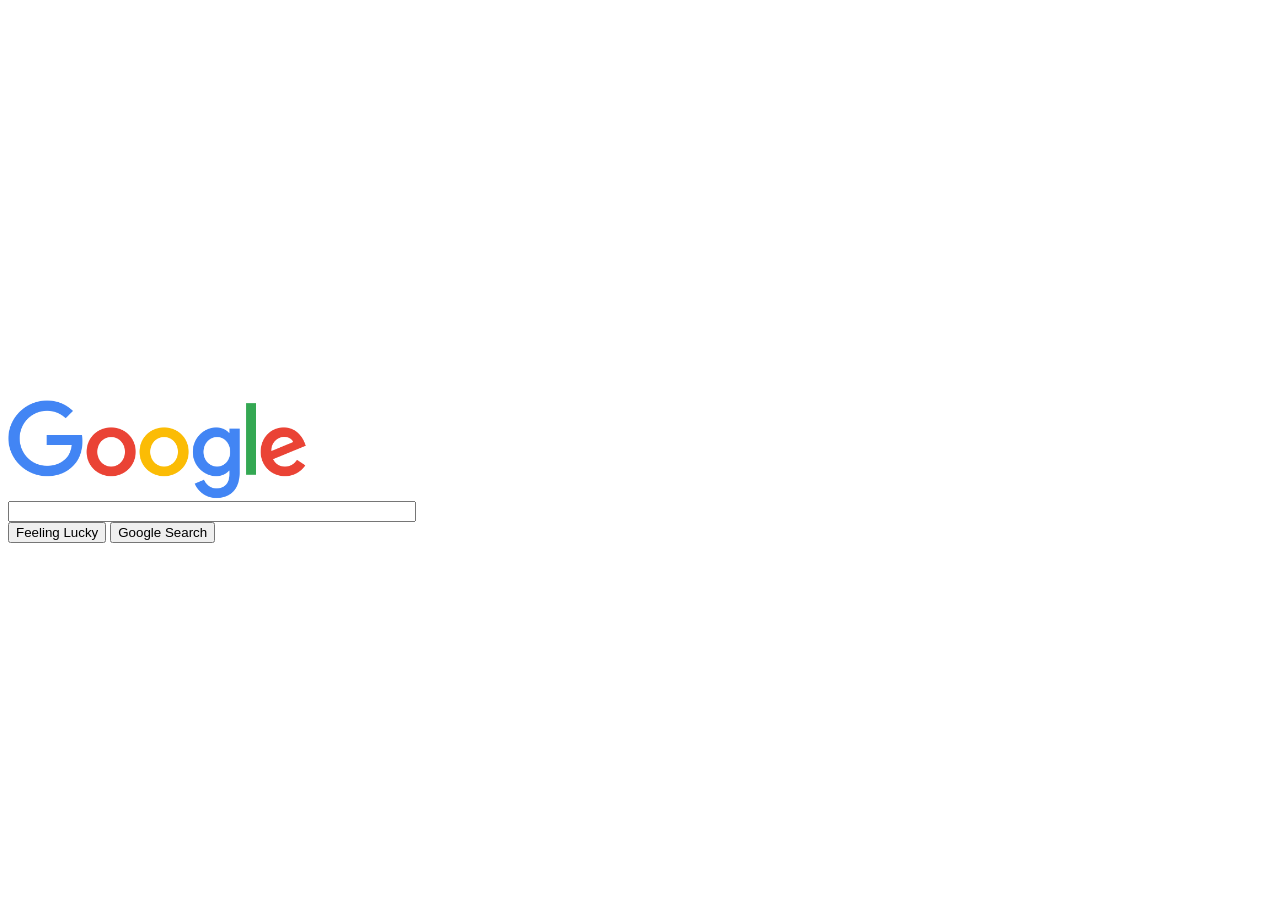
<file: HtmlCss/CSS/Lesson2_Google/index.html>
<!DOCTYPE html>
<html>
    <head>
        <link rel="stylesheet" href="styles.css">

    </head>
    <body>
        <div class="main">
         <img class="google_logo" src="google.png">
         <input class="search_bar" type="text">
         <div>
            <button> Feeling Lucky</button>
            <button> Google Search</button>
         </div>
        </div>

    </body>
</html>
</file>
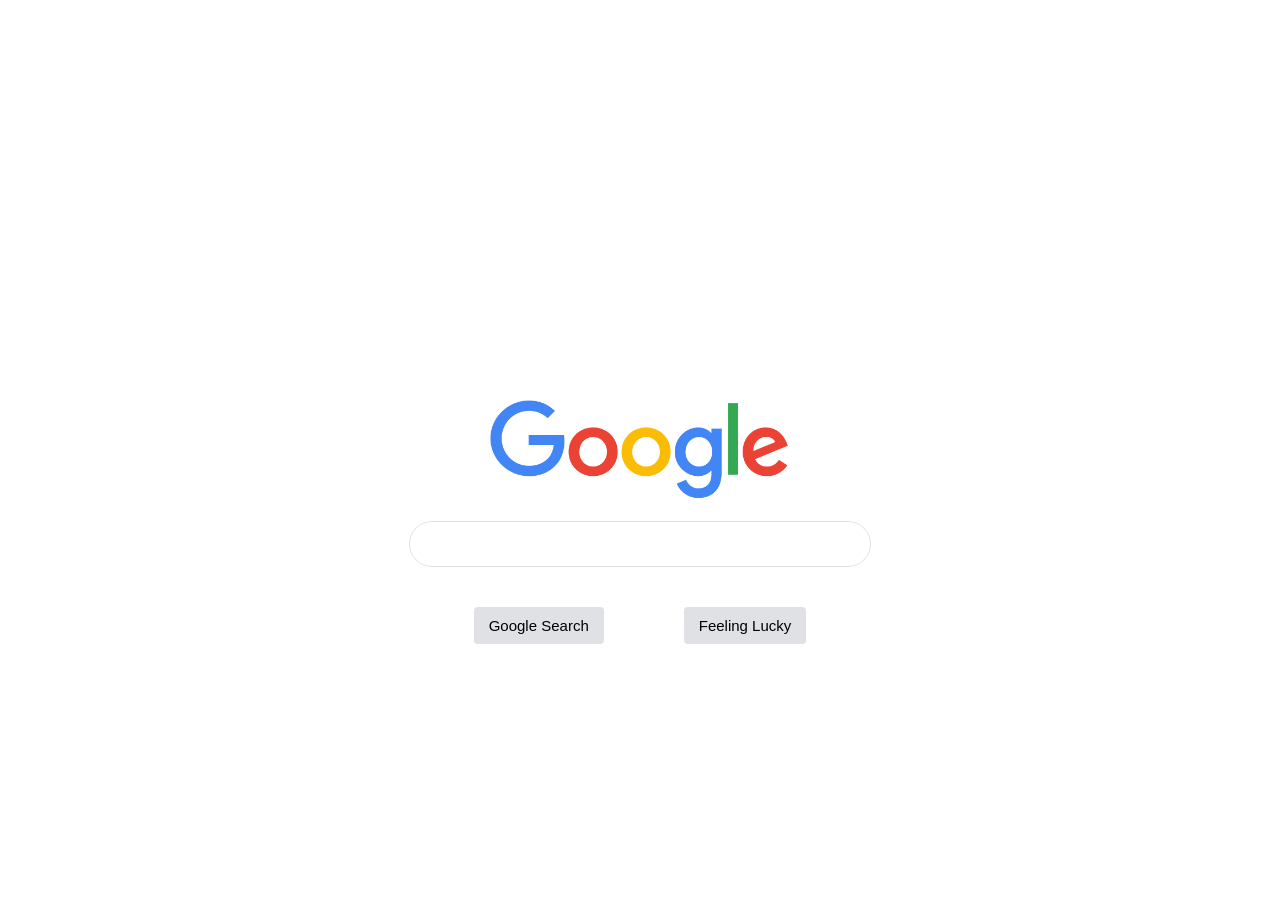
<file: HtmlCss/CSS/Lesson4_WorkingonGoogleProjekt/index.html>
<!DOCTYPE html>
<html>
    <head>
        <link rel="stylesheet" href="styles.css">

    </head>
    <body>
        <div class="main">
         <img class="google_logo" src="google.png">
         <input class="search_bar" type="text">
         <div class="google-btns-wrapper">
          <button class="search-btn"> Google Search</button>
          <button class="search-btn"> Feeling Lucky</button>
         </div>
        </div>

    </body>
</html>
</file>
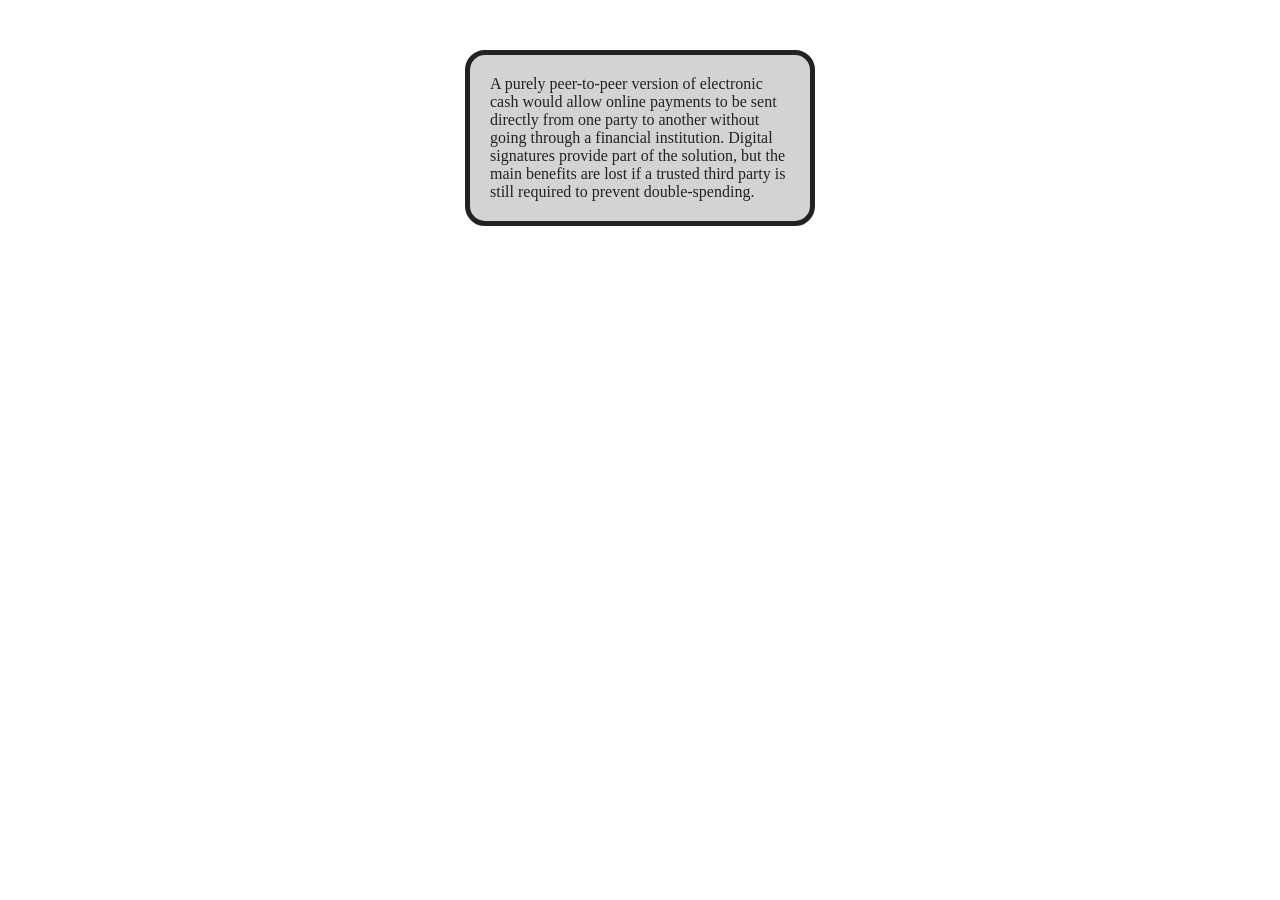
<file: HtmlCss/CSS/Lesson5_Padding/index.html>
<html>
    <head>
        <link rel="stylesheet" href="styles.css" />
    </head>
    <body>
        
        <div class="card">
            
            A purely peer-to-peer version of electronic cash would allow online
            payments to be sent directly from one party to another without going through a
            financial institution. Digital signatures provide part of the solution, but the main
            benefits are lost if a trusted third party is still required to prevent double-spending.  
                  
        </div> 
           
    </body>
</html>
</file>
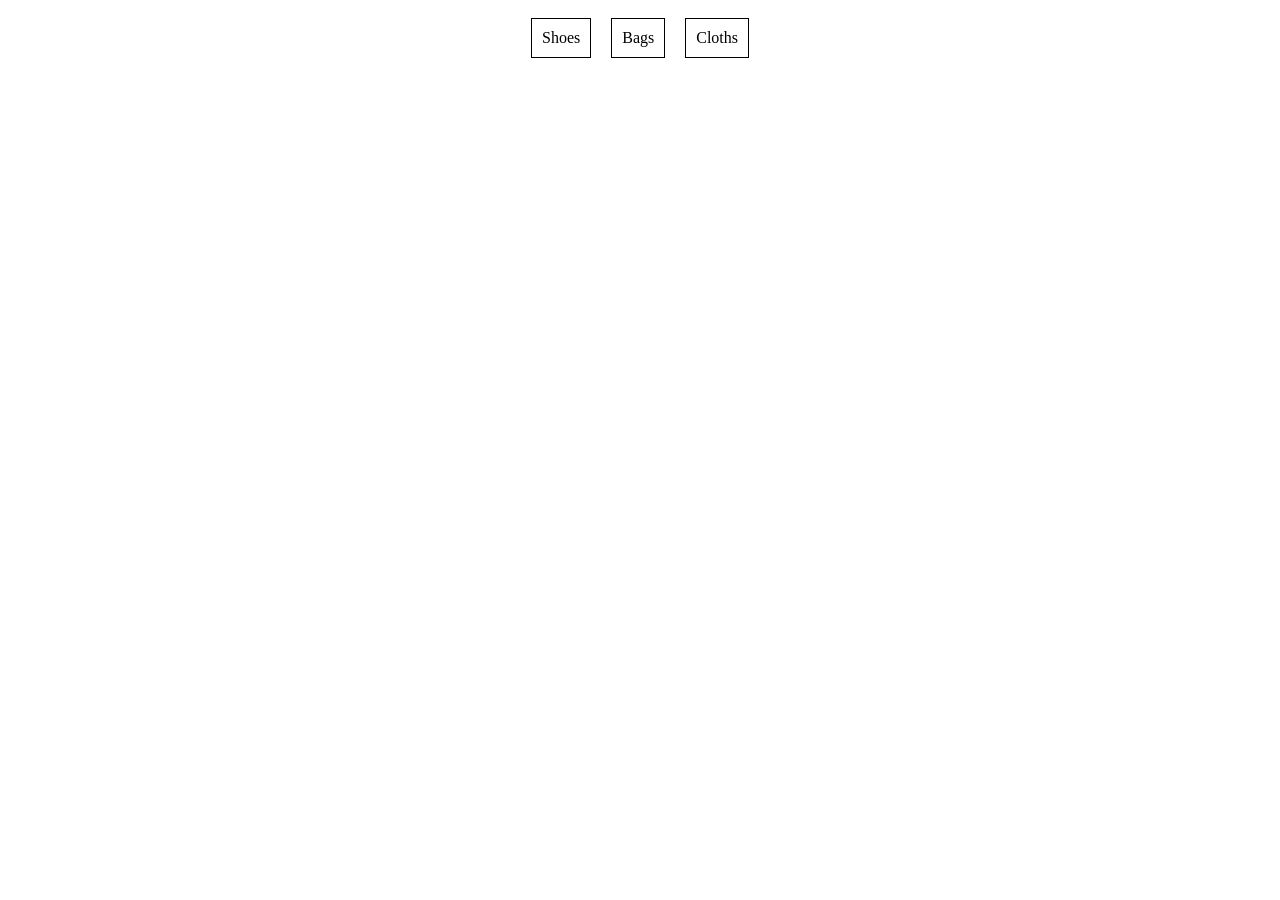
<file: HtmlCss/CSS/Lesson7_Flexbox/index.html>
<!DOCTYPE html>
<html>
    <head>
        <link rel="stylesheet" href="styles.css">
    </head>
    <body>
        <div class="nav-container">
            <div class="item"> Shoes</div>
            <div class="item"> Bags</div>
            <div class="item"> Cloths</div>
        </div>
    </body>
</html>
</file>
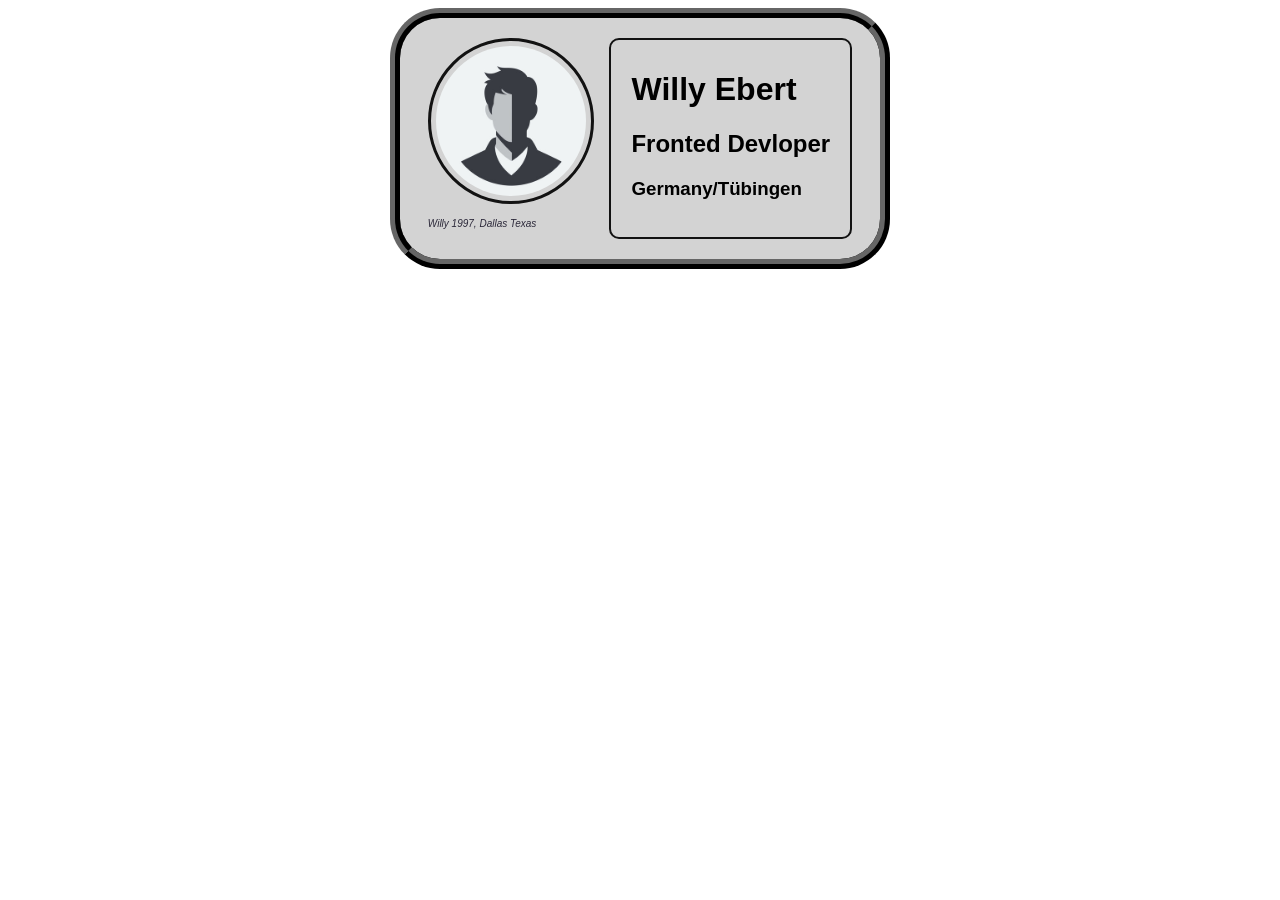
<file: HtmlCss/CSS/Lesson8_Buissnescard/index.html>
<!DOCTYPE html>
<html>
    <head>
        <link rel="stylesheet" href="styles.css">
    </head>

    <body> <!-- Never tag the body itself, if footers are used it couldt break-->
     <div class="card">
        <div class="card-body font-familly">

        <div> <!-- Is wrapped because of flexbox (not an dierect child anymore !)-->
        <img class="profile-pic" src="images/image.jpg" alt="mockup profile picture">
        <p class="image-description"> Willy 1997, Dallas Texas</p>
       </div>

        <div class="card-text">
        <h1> Willy Ebert</h1>
        <h2> Fronted Devloper</h2>
        <h3> Germany/Tübingen</h3>  
       </div>
     </div>

     </div>
    </body>
</html>
</file>
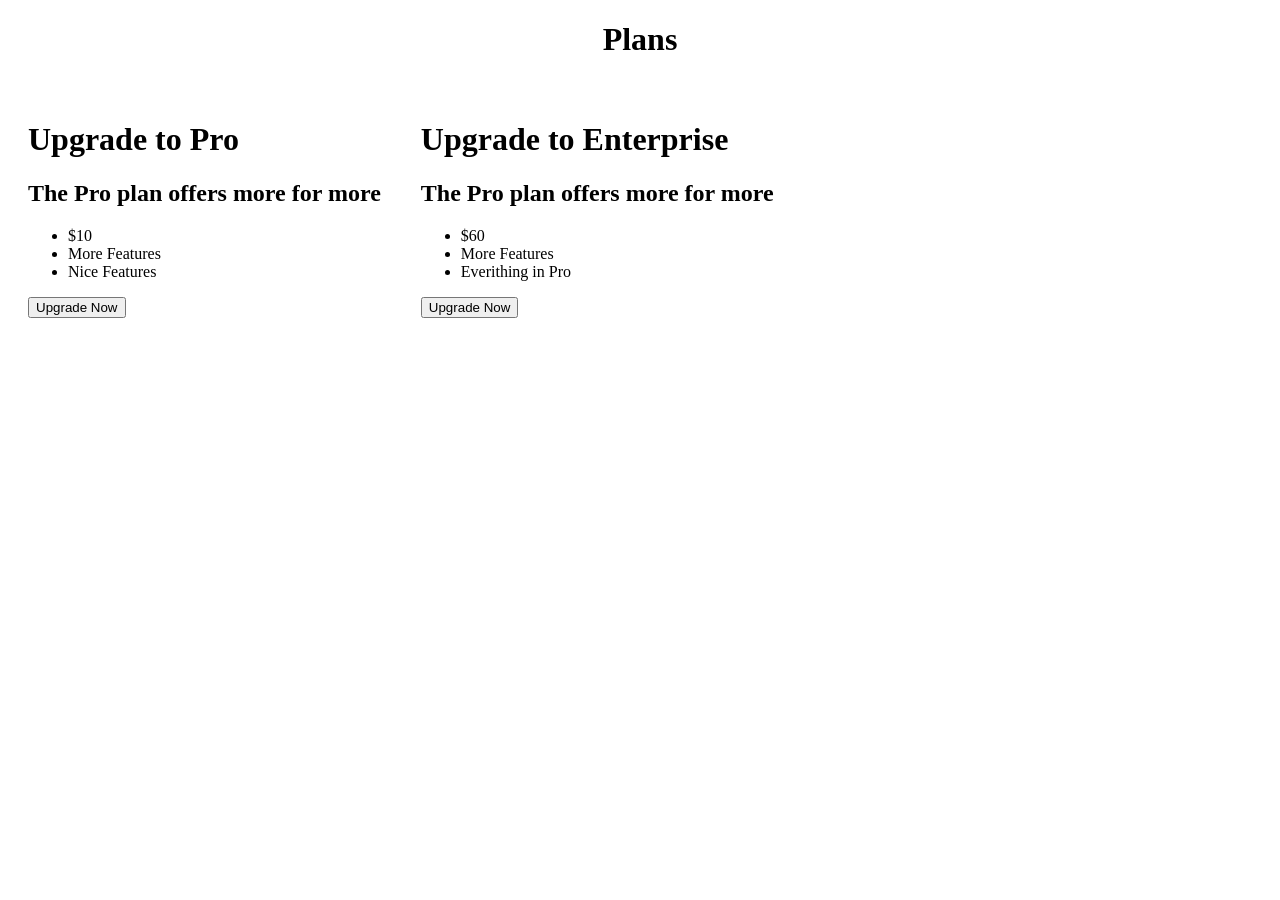
<file: HtmlCss/CSS/Lesson9_FlexContainerBoxes/index.html>
<!DOCTYPE html>

<html>
    <head>
        <link rel="stylesheet" href="styles.css">
    </head>

    <body>
        <h1 class="headline"> Plans</h1>
        <div class="pricing">
            <div class="pro-plan">
             <h1> Upgrade to Pro</h1>
             <h2> The Pro plan offers more for more</h2>
             <ul>
                <li>$10</li>
                <li> More Features</li>
                <li> Nice Features</li>
             </ul>
             <button> Upgrade Now</button>
            </div>
            <div class="enterprise-plan">

             <h1> Upgrade to Enterprise</h1>
             <h2> The Pro plan offers more for more</h2>
             <ul>
                <li>$60</li>
                <li> More Features</li>
                <li> Everithing in Pro</li>
             </ul>
             <button> Upgrade Now</button>
            </div>
        </div>
    
    </body>
</html>
</file>
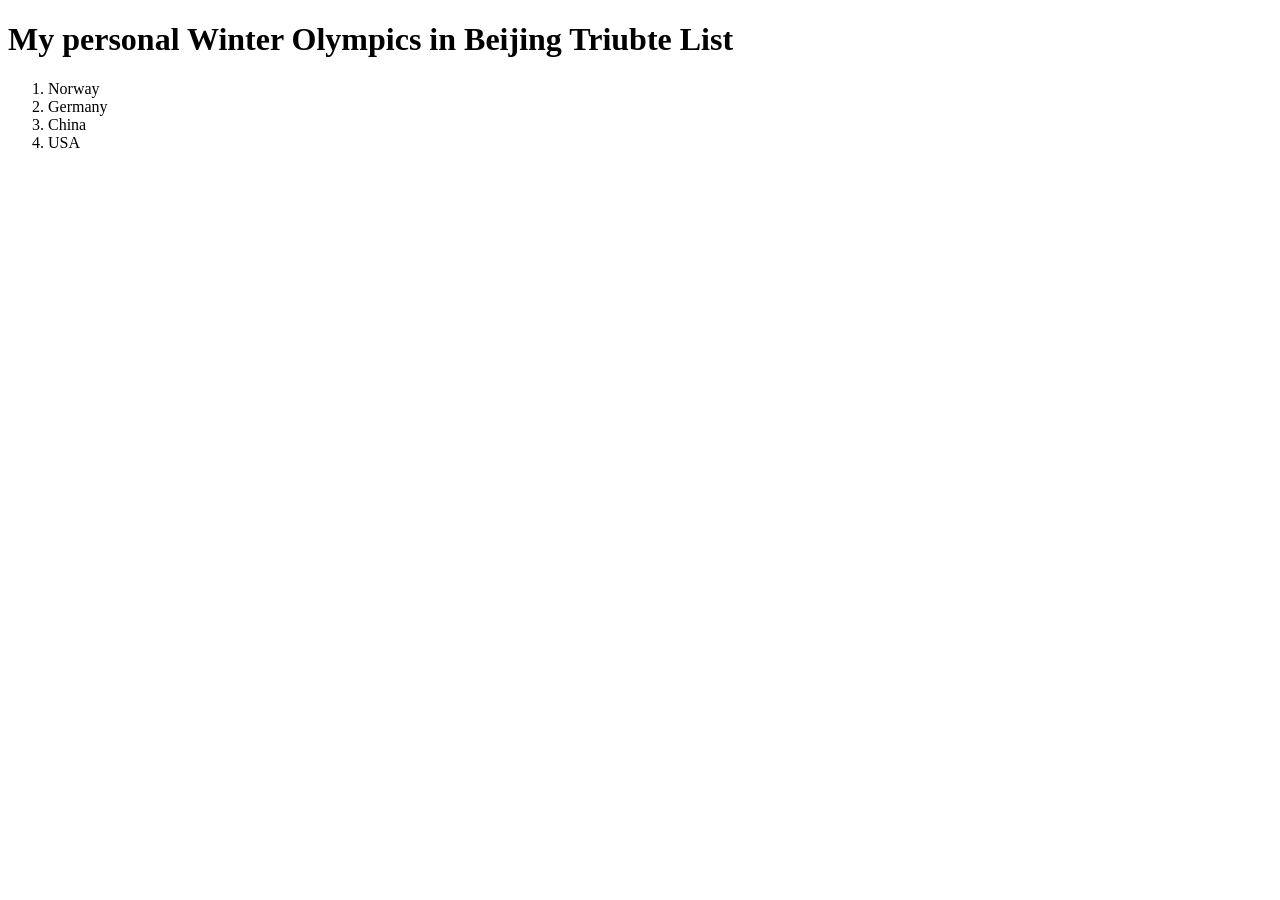
<file: HtmlCss/HTML/Lesson4_Structure/index.html>
<!DOCTYPE html>
<html>
 <head>
    <title> Winter Olympics tribute</title>

 </head>

 <body>
    <h1> My personal Winter Olympics in Beijing Triubte List</h1>
    <!-- ol = orderd list, ul = unordered list-->
    <ol>
        <li> Norway</li>
        <li> Germany</li>
        <li> China</li>
        <li> USA</li>
    </ol>

 </body>
</html>
</file>
<file: HtmlCss/CSS/Lesson2_Google/styles.css>
.main {
    margin-top: 400px;

}

.google_logo {
    display: block;
    width: 300px;

}

.search_bar {
    display: block;
    width: 400px;

}
</file>
<file: HtmlCss/CSS/Lesson4_WorkingonGoogleProjekt/styles.css>
.main {
    margin-top: 400px;

}

.google_logo {
    display: block;
    width: 300px;
    margin-bottom: 20px;
    margin-left: auto;
    margin-right: auto;

}

.search_bar {
    display: block;
    width: 400px;
    line-height: 24px; /* Dasselbe wie height bei manchen browsern nötig */
    margin-left: auto;
    margin-right: auto;
    padding-top:10px ;
    padding-bottom:10px ;
    padding-left: 30px;
    padding-right: 30px;
    border-radius: 24px;
    border: solid 1px #dfe1e5; 


}

.search-btn{
    display: block;
    border: 1px none;
    border-radius: 4px;
    padding-right: 15px;
    padding-left: 15px;
    padding-top: 10px;
    padding-bottom: 10px;
    background-color: #dfe1e5;
    font-size: 15px;
    margin-left: 40px;
    margin-right: 40px;
    margin-top: 40px;
    margin-bottom: 40px;
}



.google-btns-wrapper {
    display: flex;
    justify-content: center;

}
/* Padding = inside of the element.
Margin = outside of the element
border = border between Padding and Margin /*
</file>
<file: HtmlCss/CSS/Lesson5_Padding/styles.css>
.card {
    color: #222222;
    background: lightgray;
    width: 300px;
    margin-top: 50px;
    margin-left: auto;
    margin-right: auto;
    padding: 20px;
    border: 5px solid #222222;
    border-radius: 20px; /* border-radius für volle abrdundun */
    
    /*
    Challenge:
    Add padding to make our card look like
    the provided design */
}
</file>
<file: HtmlCss/CSS/Lesson7_Flexbox/styles.css>
.item {
    text-align: center;
    border: 1px solid black;
    margin-top: 10px;
    margin-bottom: 10px;
    padding: 10px;
    margin-left: 10px;
    margin-right: 10px;
}


.nav-container {
    display: flex;
    justify-content: center;

}
</file>
<file: HtmlCss/CSS/Lesson8_Buissnescard/styles.css>
/* Multiple CSS classes can be added together, just use an Space !, it will inherit */


.card {
    width: 500px;
    display: block;
    margin: 0px auto; 

    
}

.card-body {
    display: flex;
    background-color: #d3d3d3;
    border: 10px #121212 ridge;
    border-radius: 50px;
    padding: 20px;
    justify-content: space-around;
    

}

.profile-pic {
    width: 150px;
    padding: 5px;
    border: 3px #121212 solid;
    border-radius: 50%;
}

.card-text {
    padding-left: 20px;
    padding-right: 20px;
    padding-bottom: 10px;
    padding-top: 10px;
    border: 2px #121212 solid;
    border-radius: 10px;
    /*text-align: center; */

    
    
}

.image-description {
    font-style: italic;
    font-size: x-small;
    color: #2b2839;
    


}


.font-familly {
    font-family: -apple-system, BlinkMacSystemFont, "Segoe UI", Roboto, Helvetica, Arial, sans-serif;
}


/*.card-text:hover {
    background-color: aquamarine;
} */

.image-description:hover {
    background-color: #BCBDC0;
    border-radius: 30px;
}
</file>
<file: HtmlCss/CSS/Lesson9_FlexContainerBoxes/styles.css>
.pricing {
    display: flex;
    
}


.pro-plan {
    margin: 20px;
}


.enterprise-plan {
    margin: 20px;
}

.headline {
    text-align: center;

}
</file>
